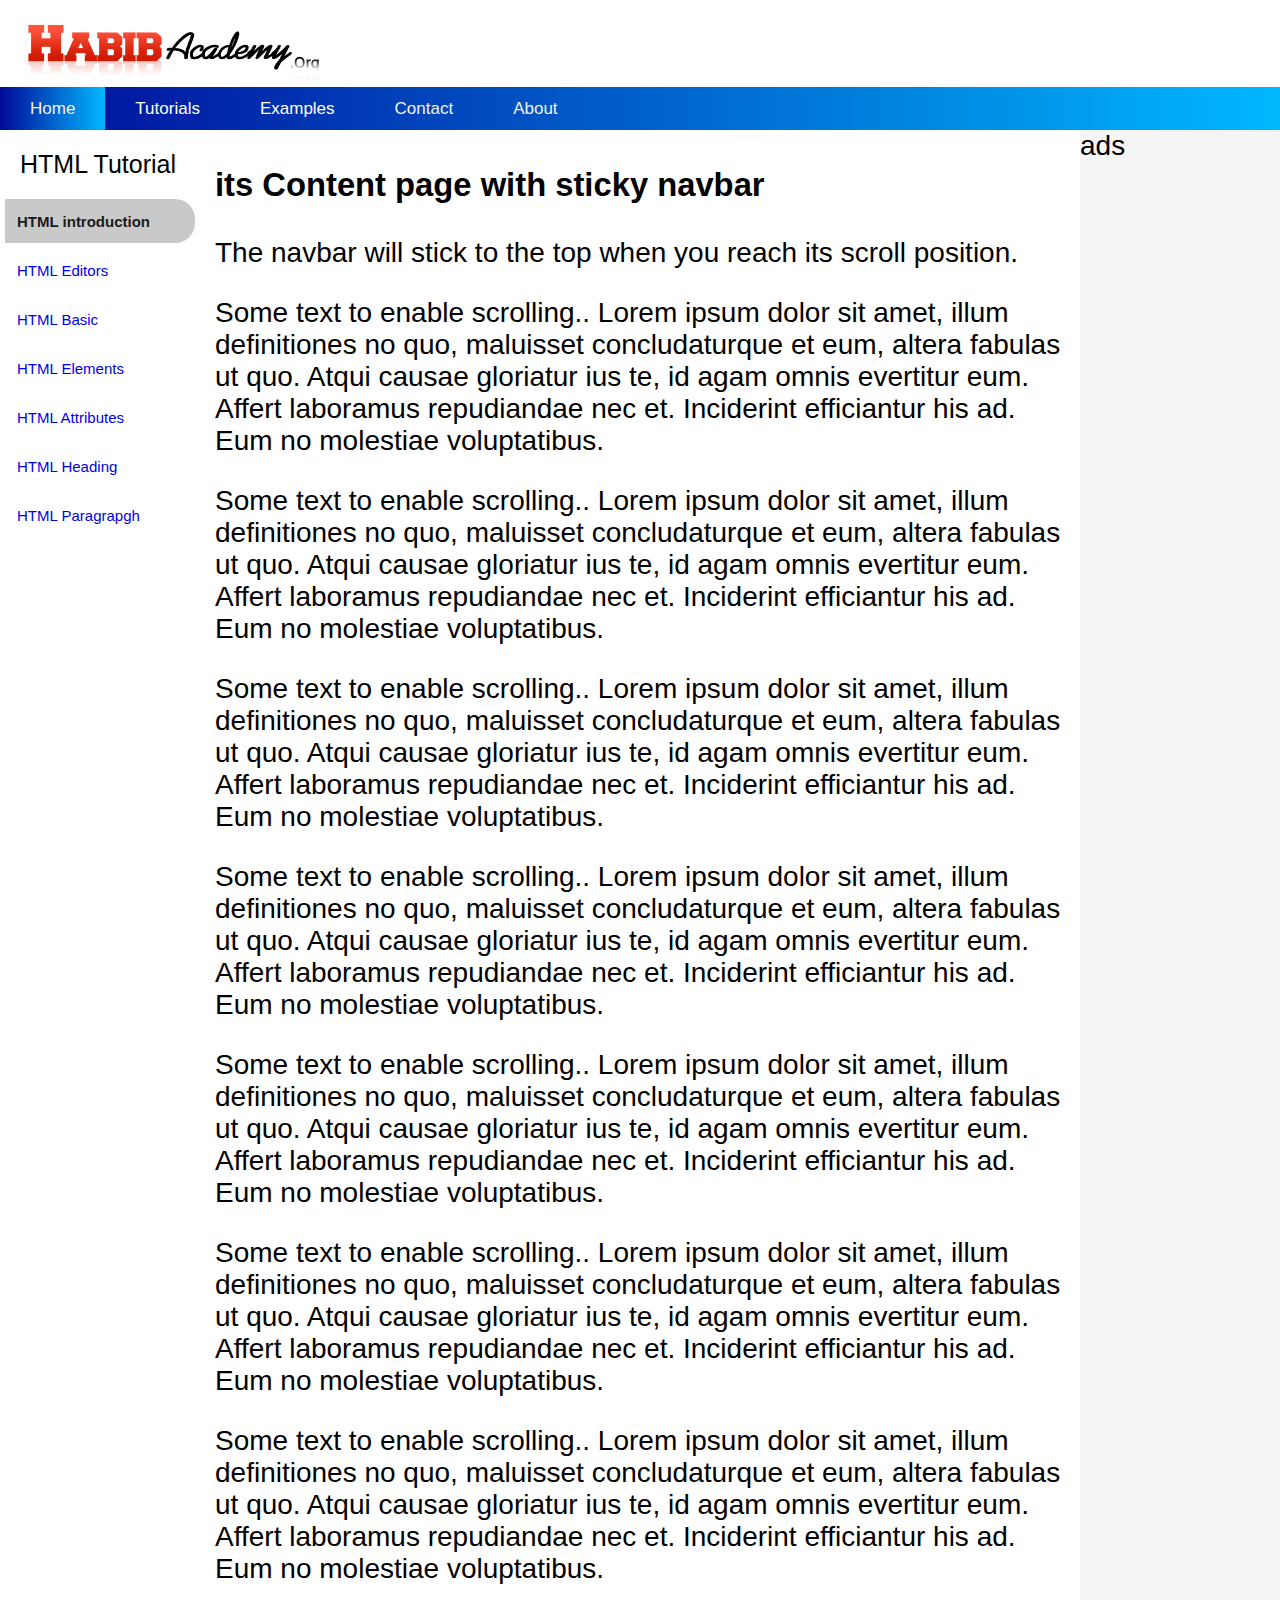
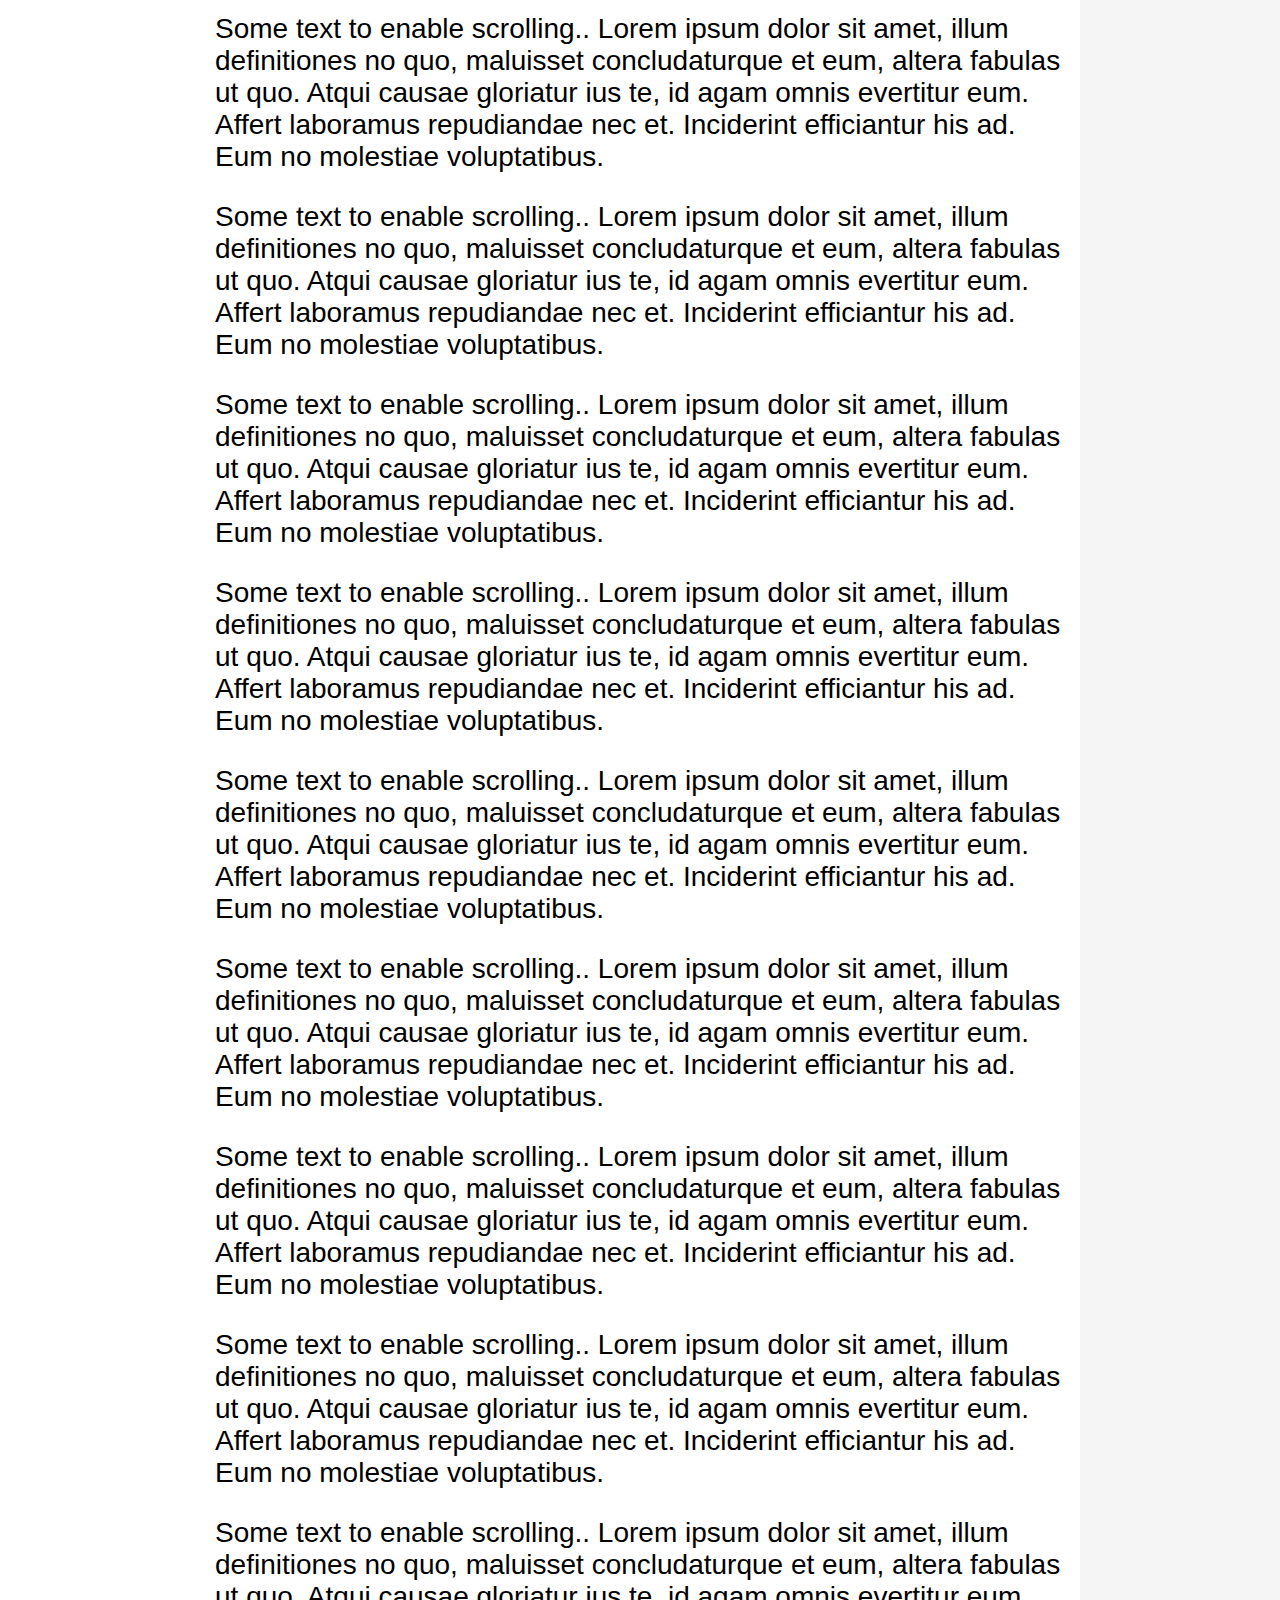
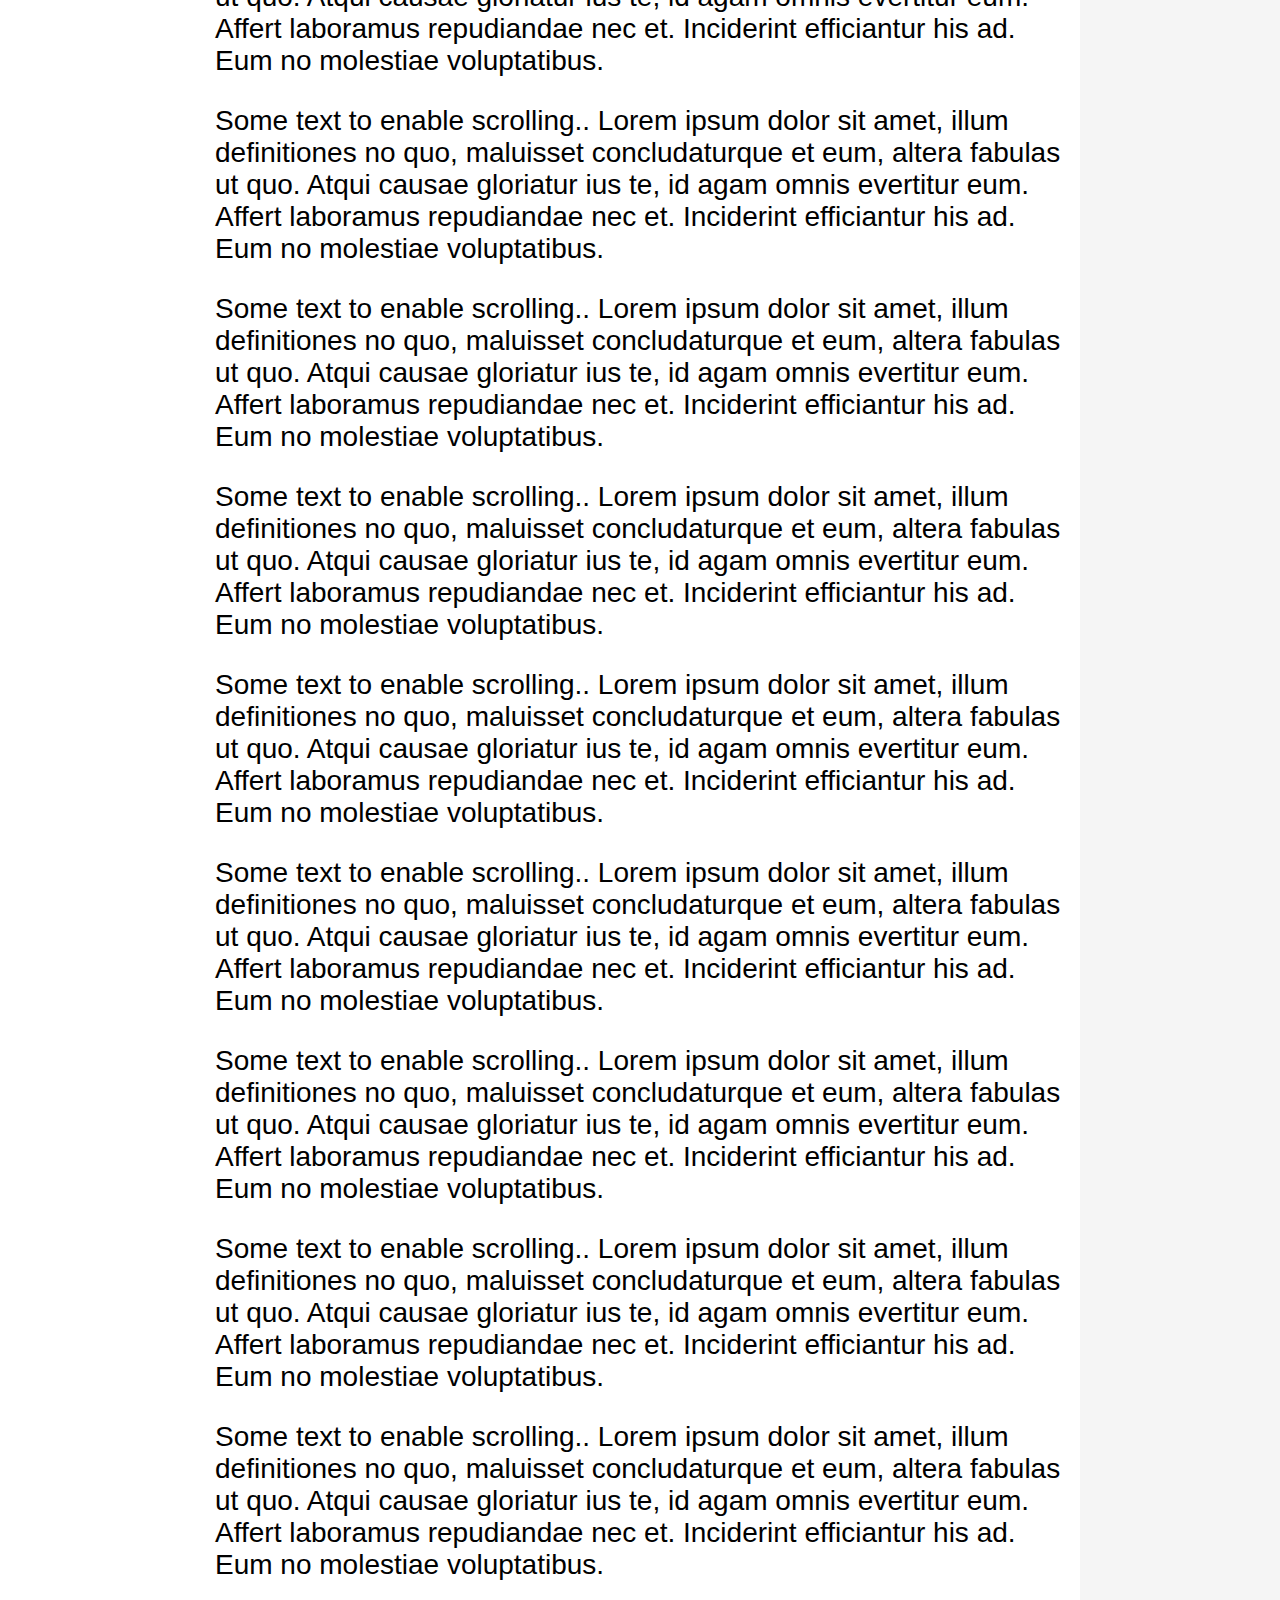
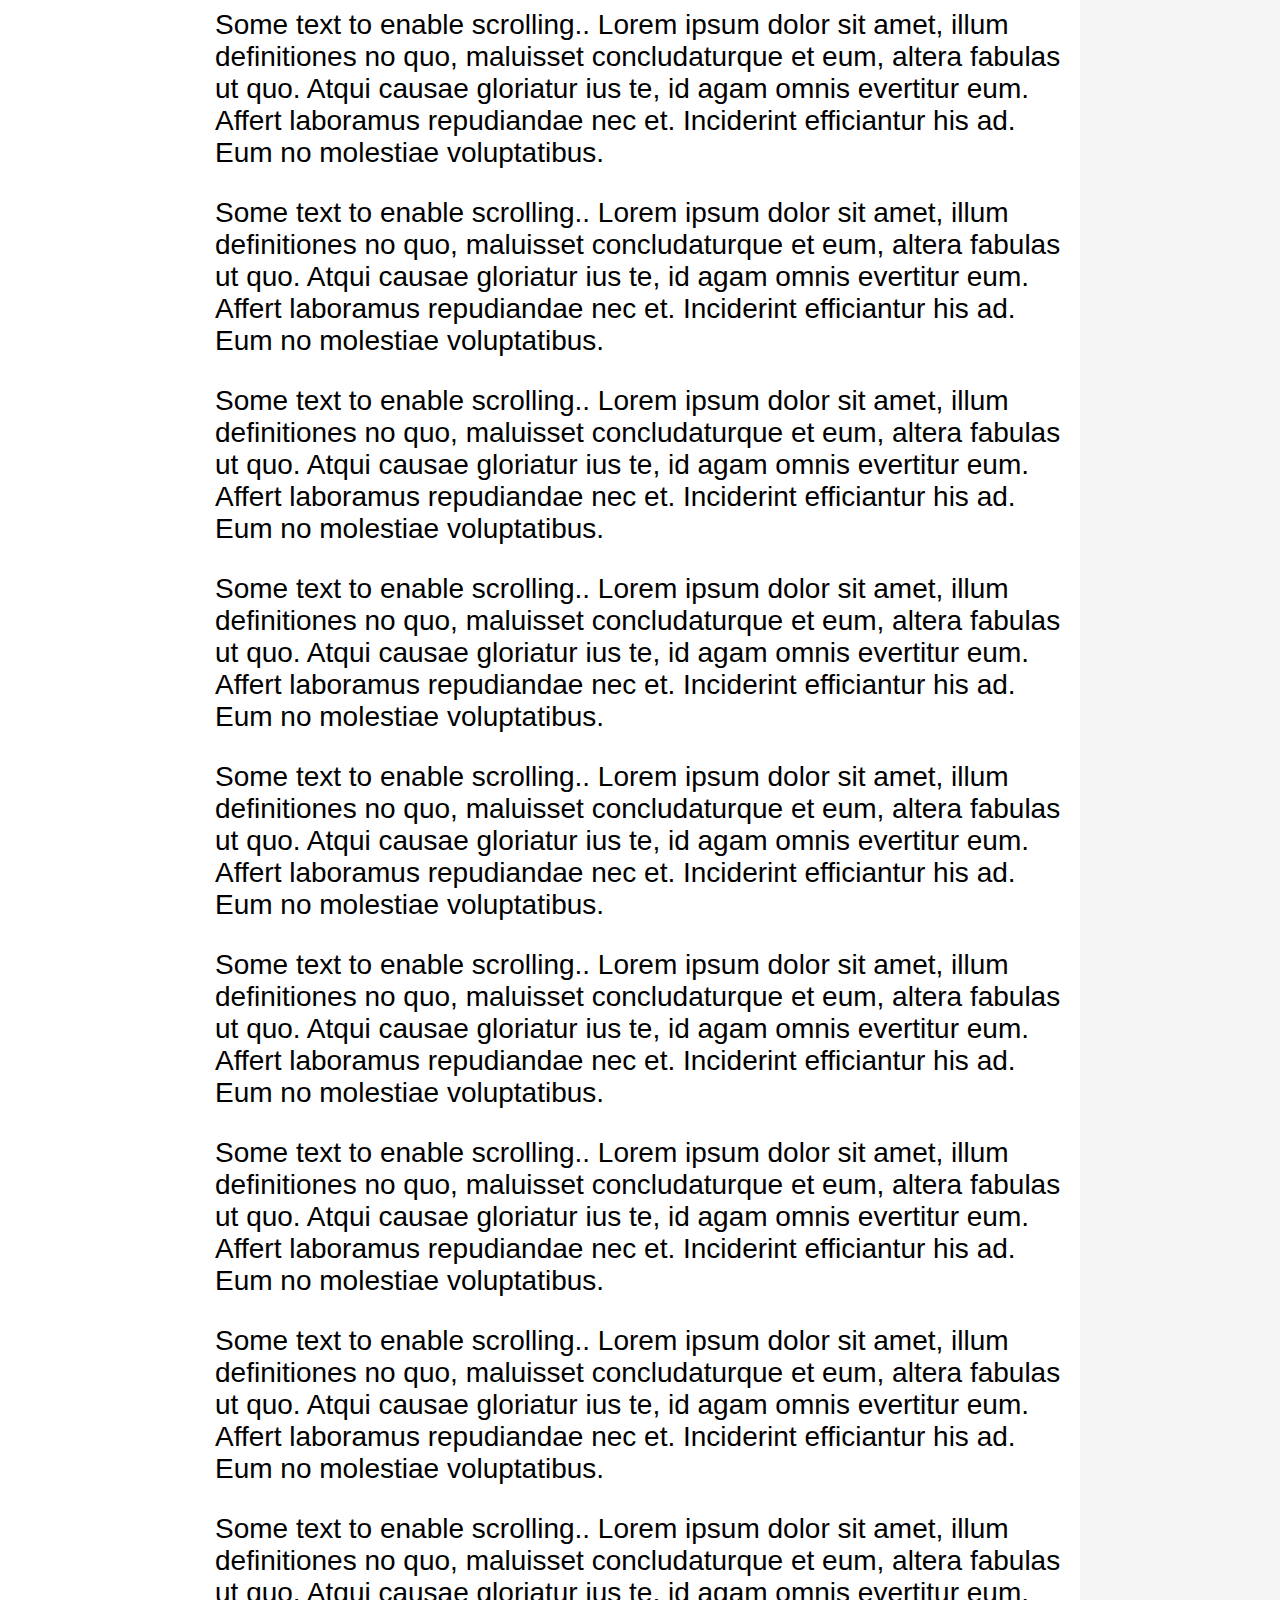
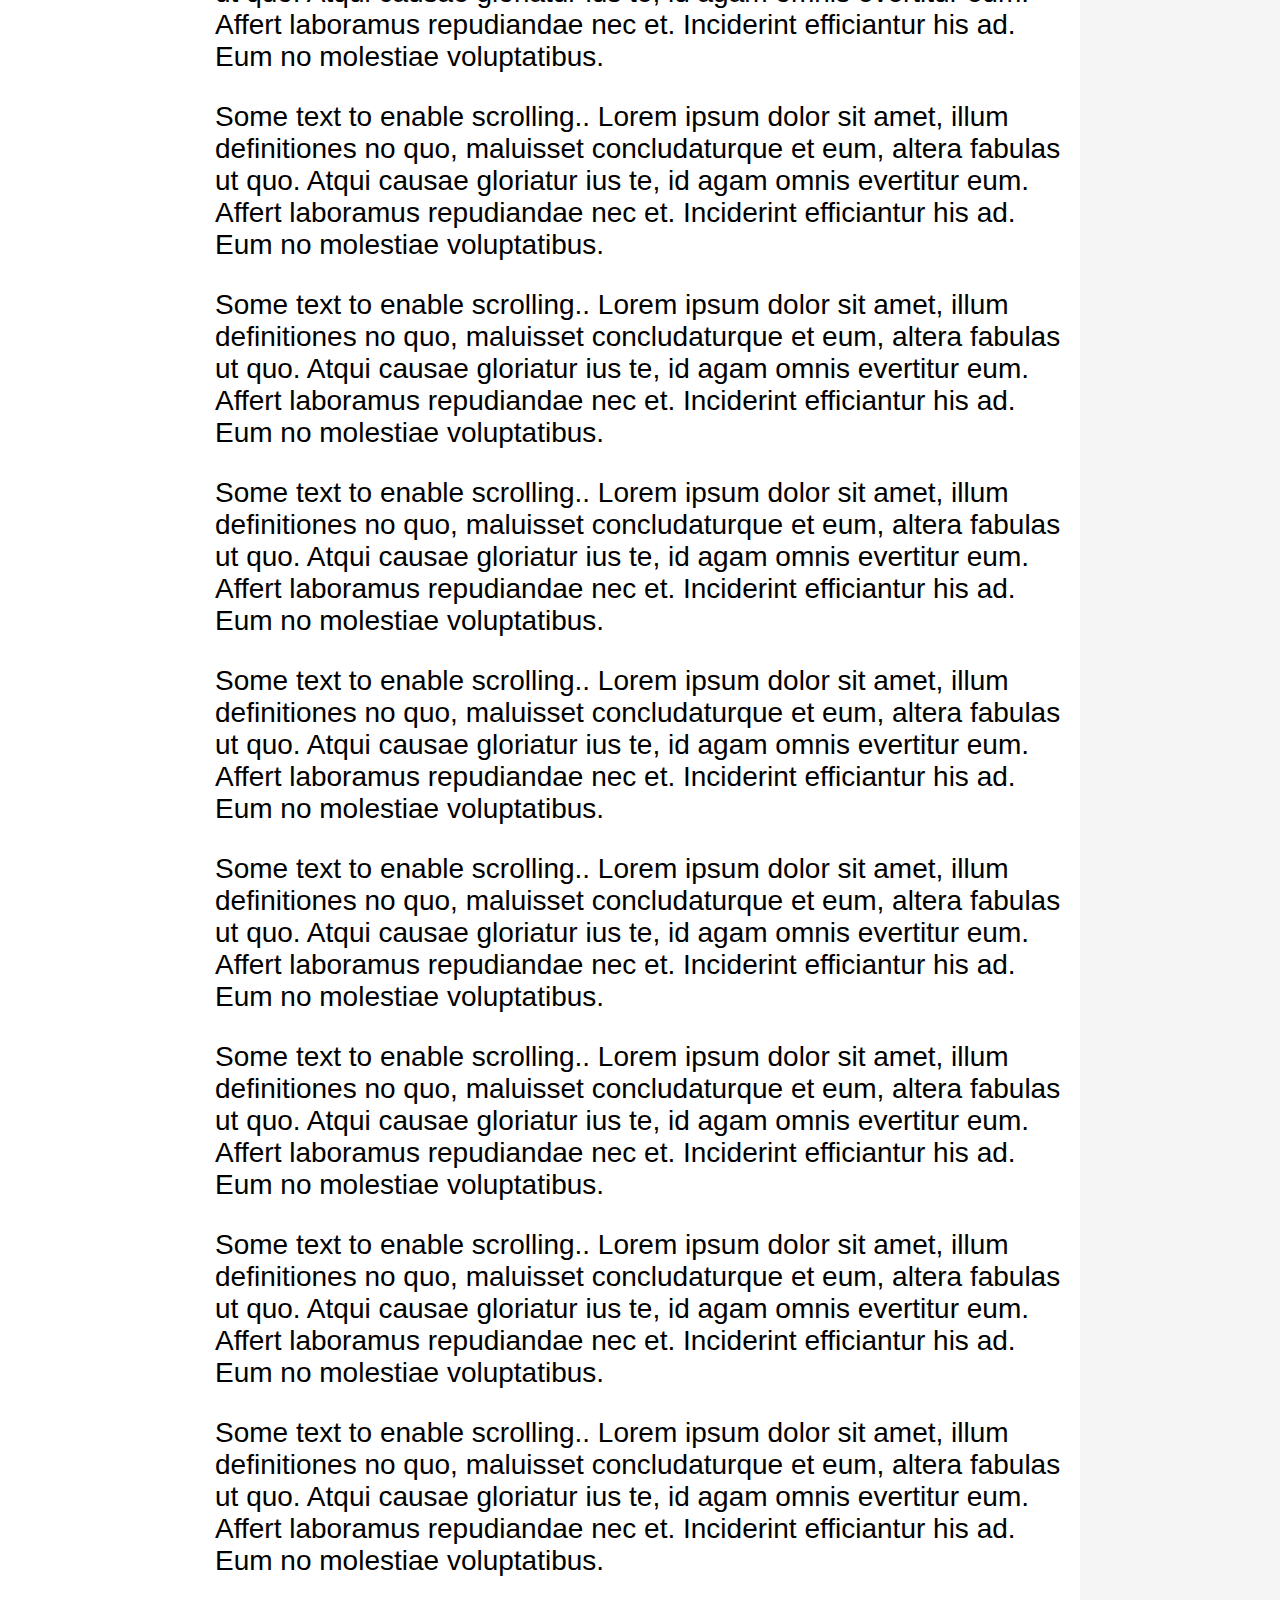
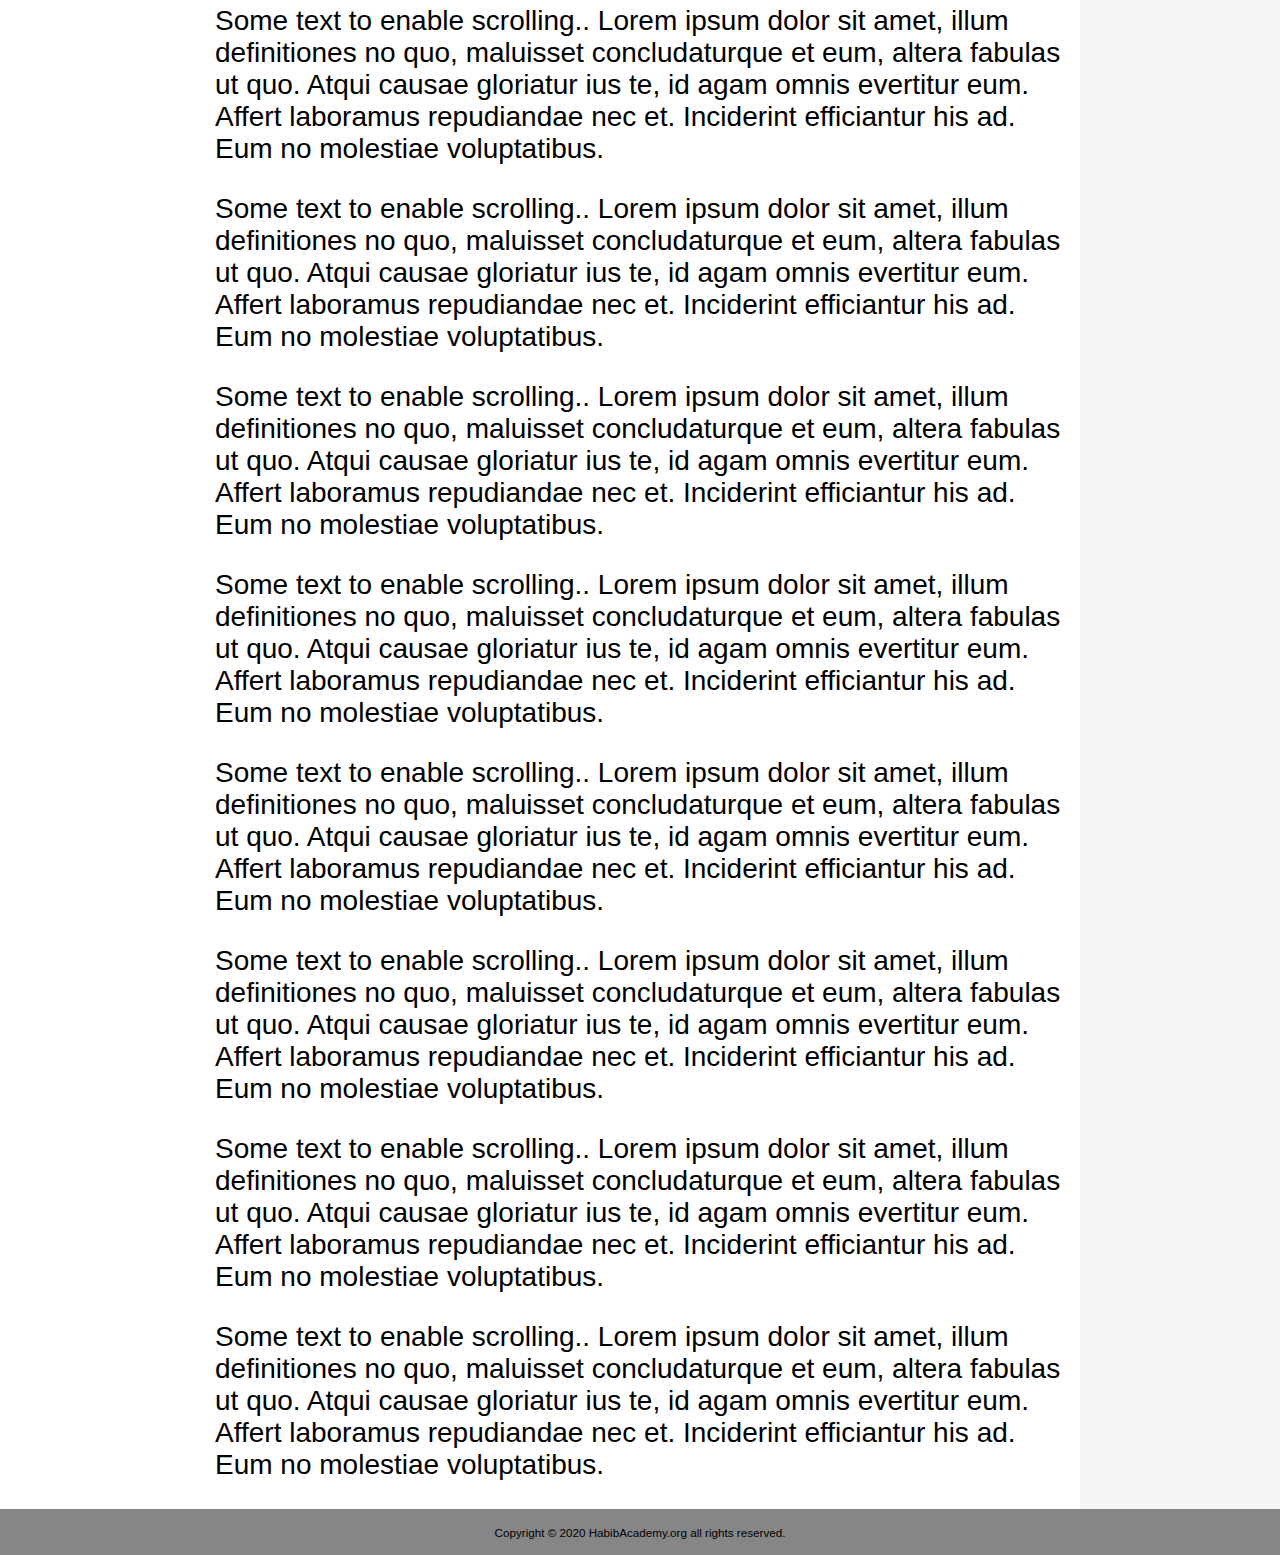
<file: index.html>
<!DOCTYPE html>
<html lang="en" dir="ltr">
<head>
    <meta charset="UTF-8">
    <meta http-equiv="X-UA-Compatible" content="IE=edge">
    <meta name="viewport" content="width=device-width, initial-scale=1.0">
    <title>Habib Academy</title>
    <link rel="stylesheet" href="css/style.css">
    <link href="https://fonts.googleapis.com/icon?family=Material+Icons"rel="stylesheet">

</head>
<body>
  <!-- HEADER  -->
    <div class="Header">
      <div class="Header_top">

         <img src="img/a1.png"   alt="logo">
        </div>
        <div class="topnav" id="myTopnav">
          <a href="#home" class="active">Home</a>
      
          <div class="dropdown">
  
              <button class="dropbtn">Tutorials
              </button>
              <div class="dropdown-content">
                  <a href="#">Link 1</a>
                  <a href="#">Link 2</a>
                  <a href="#">Link 3</a>
              </div>
          </div>

            <div class="dropdown">
  
              <button class="dropbtn">Examples
                 
              </button>
              <div class="dropdown-content">
                  <a href="#">Link 1</a>
                  <a href="#">Link 2</a>
                  <a href="#">Link 3</a>
              </div>
          </div>
          
      

   
          
        
          <a href="#contact">Contact</a>
          <a href="#about">About</a>
          <a href="javascript:void(0);" style="font-size:15px;" class="icon" onclick="myFunction1()">&#9776;</a>
  
      </div>
         </div>

<!-- HEADER ENDS -->
     


<!-- BODY STARTES UNDER HEADER  -->


<div class="Body">


    <!-- LEFT SIDEBAR , MENU / TABLE OF CONTENTS  -->
          <div class="left_side_bar"> 
              
            <!-- INSIDE LEFT SIDEBAR -->
            
            <h1 class="sidebarTopH1">HTML Tutorial</h1>
          
  <!-- <div class="sidebar"> -->
    



    
  <div class="sidebarOption sidebarOption_active">
      
          <a href="#"><h3> HTML introduction</h3></a>
  </div>
  
  <div class="sidebarOption ">
      
    <a href="#"> <h3>HTML Editors</h3></a>
</div> 

<div class="sidebarOption ">
      
  <a href="#"> <h3>HTML Basic</h3></a>
</div> 

<div class="sidebarOption ">
      
  <a href="#"> <h3>HTML Elements</h3></a>
</div> 

  
<div class="sidebarOption ">
      
  <a href="#"> <h3>HTML Attributes</h3></a>
</div> 

<div class="sidebarOption ">
      
  <a href="#"> <h3>HTML Heading</h3></a>
</div> 



<div class="sidebarOption ">
      
  <a href="#"> <h3>HTML Paragrapgh</h3></a>
</div> 

  
  

    <!-- </div> -->








          </div>

    <!-- LEFT SIDE MENU / TABLE OF CONTENTS  ENDS -->





           
    <!-- MIDDLE COLUMN -->
          <div class="content1">
<!-- INSIDE MIDDLE COLMN -->
         <h3>its Content page with sticky navbar </h3>
         <p>The navbar will stick to the top when you reach its scroll position.</p>
         <p>Some text  to enable scrolling.. Lorem ipsum dolor sit amet, illum definitiones no quo, maluisset concludaturque et eum, altera fabulas ut quo. Atqui causae gloriatur ius te, id agam omnis evertitur eum. Affert laboramus repudiandae nec et. Inciderint efficiantur his ad. Eum no molestiae voluptatibus.</p>
         <p>Some  text to enable scrolling.. Lorem ipsum dolor sit amet, illum definitiones no quo, maluisset concludaturque et eum, altera fabulas ut quo. Atqui causae gloriatur ius te, id agam omnis evertitur eum. Affert laboramus repudiandae nec et. Inciderint efficiantur his ad. Eum no molestiae voluptatibus.</p>
         <p>Some text to enable scrolling.. Lorem ipsum dolor sit amet, illum definitiones no quo, maluisset concludaturque et eum, altera fabulas ut quo. Atqui causae gloriatur ius te, id agam omnis evertitur eum. Affert laboramus repudiandae nec et. Inciderint efficiantur his ad. Eum no molestiae voluptatibus.</p>
         <p>Some text to enable scrolling.. Lorem ipsum dolor sit amet, illum definitiones no quo, maluisset concludaturque et eum, altera fabulas ut quo. Atqui causae gloriatur ius te, id agam omnis evertitur eum. Affert laboramus repudiandae nec et. Inciderint efficiantur his ad. Eum no molestiae voluptatibus.</p>
          <p>Some text to enable scrolling.. Lorem ipsum dolor sit amet, illum definitiones no quo, maluisset concludaturque et eum, altera fabulas ut quo. Atqui causae gloriatur ius te, id agam omnis evertitur eum. Affert laboramus repudiandae nec et. Inciderint efficiantur his ad. Eum no molestiae voluptatibus.</p>
         <p>Some text to enable scrolling.. Lorem ipsum dolor sit amet, illum definitiones no quo, maluisset concludaturque et eum, altera fabulas ut quo. Atqui causae gloriatur ius te, id agam omnis evertitur eum. Affert laboramus repudiandae nec et. Inciderint efficiantur his ad. Eum no molestiae voluptatibus.</p>
         <p>Some text  to enable scrolling.. Lorem ipsum dolor sit amet, illum definitiones no quo, maluisset concludaturque et eum, altera fabulas ut quo. Atqui causae gloriatur ius te, id agam omnis evertitur eum. Affert laboramus repudiandae nec et. Inciderint efficiantur his ad. Eum no molestiae voluptatibus.</p>
         <p>Some  text to enable scrolling.. Lorem ipsum dolor sit amet, illum definitiones no quo, maluisset concludaturque et eum, altera fabulas ut quo. Atqui causae gloriatur ius te, id agam omnis evertitur eum. Affert laboramus repudiandae nec et. Inciderint efficiantur his ad. Eum no molestiae voluptatibus.</p>
         <p>Some text to enable scrolling.. Lorem ipsum dolor sit amet, illum definitiones no quo, maluisset concludaturque et eum, altera fabulas ut quo. Atqui causae gloriatur ius te, id agam omnis evertitur eum. Affert laboramus repudiandae nec et. Inciderint efficiantur his ad. Eum no molestiae voluptatibus.</p>
         <p>Some text to enable scrolling.. Lorem ipsum dolor sit amet, illum definitiones no quo, maluisset concludaturque et eum, altera fabulas ut quo. Atqui causae gloriatur ius te, id agam omnis evertitur eum. Affert laboramus repudiandae nec et. Inciderint efficiantur his ad. Eum no molestiae voluptatibus.</p>
          <p>Some text to enable scrolling.. Lorem ipsum dolor sit amet, illum definitiones no quo, maluisset concludaturque et eum, altera fabulas ut quo. Atqui causae gloriatur ius te, id agam omnis evertitur eum. Affert laboramus repudiandae nec et. Inciderint efficiantur his ad. Eum no molestiae voluptatibus.</p>
         <p>Some text to enable scrolling.. Lorem ipsum dolor sit amet, illum definitiones no quo, maluisset concludaturque et eum, altera fabulas ut quo. Atqui causae gloriatur ius te, id agam omnis evertitur eum. Affert laboramus repudiandae nec et. Inciderint efficiantur his ad. Eum no molestiae voluptatibus.</p>
         <p>Some text  to enable scrolling.. Lorem ipsum dolor sit amet, illum definitiones no quo, maluisset concludaturque et eum, altera fabulas ut quo. Atqui causae gloriatur ius te, id agam omnis evertitur eum. Affert laboramus repudiandae nec et. Inciderint efficiantur his ad. Eum no molestiae voluptatibus.</p>
         <p>Some  text to enable scrolling.. Lorem ipsum dolor sit amet, illum definitiones no quo, maluisset concludaturque et eum, altera fabulas ut quo. Atqui causae gloriatur ius te, id agam omnis evertitur eum. Affert laboramus repudiandae nec et. Inciderint efficiantur his ad. Eum no molestiae voluptatibus.</p>
         <p>Some text to enable scrolling.. Lorem ipsum dolor sit amet, illum definitiones no quo, maluisset concludaturque et eum, altera fabulas ut quo. Atqui causae gloriatur ius te, id agam omnis evertitur eum. Affert laboramus repudiandae nec et. Inciderint efficiantur his ad. Eum no molestiae voluptatibus.</p>
         <p>Some text to enable scrolling.. Lorem ipsum dolor sit amet, illum definitiones no quo, maluisset concludaturque et eum, altera fabulas ut quo. Atqui causae gloriatur ius te, id agam omnis evertitur eum. Affert laboramus repudiandae nec et. Inciderint efficiantur his ad. Eum no molestiae voluptatibus.</p>
          <p>Some text to enable scrolling.. Lorem ipsum dolor sit amet, illum definitiones no quo, maluisset concludaturque et eum, altera fabulas ut quo. Atqui causae gloriatur ius te, id agam omnis evertitur eum. Affert laboramus repudiandae nec et. Inciderint efficiantur his ad. Eum no molestiae voluptatibus.</p>
         <p>Some text to enable scrolling.. Lorem ipsum dolor sit amet, illum definitiones no quo, maluisset concludaturque et eum, altera fabulas ut quo. Atqui causae gloriatur ius te, id agam omnis evertitur eum. Affert laboramus repudiandae nec et. Inciderint efficiantur his ad. Eum no molestiae voluptatibus.</p>
         <p>Some text  to enable scrolling.. Lorem ipsum dolor sit amet, illum definitiones no quo, maluisset concludaturque et eum, altera fabulas ut quo. Atqui causae gloriatur ius te, id agam omnis evertitur eum. Affert laboramus repudiandae nec et. Inciderint efficiantur his ad. Eum no molestiae voluptatibus.</p>
         <p>Some  text to enable scrolling.. Lorem ipsum dolor sit amet, illum definitiones no quo, maluisset concludaturque et eum, altera fabulas ut quo. Atqui causae gloriatur ius te, id agam omnis evertitur eum. Affert laboramus repudiandae nec et. Inciderint efficiantur his ad. Eum no molestiae voluptatibus.</p>
         <p>Some text to enable scrolling.. Lorem ipsum dolor sit amet, illum definitiones no quo, maluisset concludaturque et eum, altera fabulas ut quo. Atqui causae gloriatur ius te, id agam omnis evertitur eum. Affert laboramus repudiandae nec et. Inciderint efficiantur his ad. Eum no molestiae voluptatibus.</p>
         <p>Some text to enable scrolling.. Lorem ipsum dolor sit amet, illum definitiones no quo, maluisset concludaturque et eum, altera fabulas ut quo. Atqui causae gloriatur ius te, id agam omnis evertitur eum. Affert laboramus repudiandae nec et. Inciderint efficiantur his ad. Eum no molestiae voluptatibus.</p>
          <p>Some text to enable scrolling.. Lorem ipsum dolor sit amet, illum definitiones no quo, maluisset concludaturque et eum, altera fabulas ut quo. Atqui causae gloriatur ius te, id agam omnis evertitur eum. Affert laboramus repudiandae nec et. Inciderint efficiantur his ad. Eum no molestiae voluptatibus.</p>
         <p>Some text to enable scrolling.. Lorem ipsum dolor sit amet, illum definitiones no quo, maluisset concludaturque et eum, altera fabulas ut quo. Atqui causae gloriatur ius te, id agam omnis evertitur eum. Affert laboramus repudiandae nec et. Inciderint efficiantur his ad. Eum no molestiae voluptatibus.</p>
         <p>Some text  to enable scrolling.. Lorem ipsum dolor sit amet, illum definitiones no quo, maluisset concludaturque et eum, altera fabulas ut quo. Atqui causae gloriatur ius te, id agam omnis evertitur eum. Affert laboramus repudiandae nec et. Inciderint efficiantur his ad. Eum no molestiae voluptatibus.</p>
         <p>Some  text to enable scrolling.. Lorem ipsum dolor sit amet, illum definitiones no quo, maluisset concludaturque et eum, altera fabulas ut quo. Atqui causae gloriatur ius te, id agam omnis evertitur eum. Affert laboramus repudiandae nec et. Inciderint efficiantur his ad. Eum no molestiae voluptatibus.</p>
         <p>Some text to enable scrolling.. Lorem ipsum dolor sit amet, illum definitiones no quo, maluisset concludaturque et eum, altera fabulas ut quo. Atqui causae gloriatur ius te, id agam omnis evertitur eum. Affert laboramus repudiandae nec et. Inciderint efficiantur his ad. Eum no molestiae voluptatibus.</p>
         <p>Some text to enable scrolling.. Lorem ipsum dolor sit amet, illum definitiones no quo, maluisset concludaturque et eum, altera fabulas ut quo. Atqui causae gloriatur ius te, id agam omnis evertitur eum. Affert laboramus repudiandae nec et. Inciderint efficiantur his ad. Eum no molestiae voluptatibus.</p>
          <p>Some text to enable scrolling.. Lorem ipsum dolor sit amet, illum definitiones no quo, maluisset concludaturque et eum, altera fabulas ut quo. Atqui causae gloriatur ius te, id agam omnis evertitur eum. Affert laboramus repudiandae nec et. Inciderint efficiantur his ad. Eum no molestiae voluptatibus.</p>
         <p>Some text to enable scrolling.. Lorem ipsum dolor sit amet, illum definitiones no quo, maluisset concludaturque et eum, altera fabulas ut quo. Atqui causae gloriatur ius te, id agam omnis evertitur eum. Affert laboramus repudiandae nec et. Inciderint efficiantur his ad. Eum no molestiae voluptatibus.</p>
         <p>Some text  to enable scrolling.. Lorem ipsum dolor sit amet, illum definitiones no quo, maluisset concludaturque et eum, altera fabulas ut quo. Atqui causae gloriatur ius te, id agam omnis evertitur eum. Affert laboramus repudiandae nec et. Inciderint efficiantur his ad. Eum no molestiae voluptatibus.</p>
         <p>Some  text to enable scrolling.. Lorem ipsum dolor sit amet, illum definitiones no quo, maluisset concludaturque et eum, altera fabulas ut quo. Atqui causae gloriatur ius te, id agam omnis evertitur eum. Affert laboramus repudiandae nec et. Inciderint efficiantur his ad. Eum no molestiae voluptatibus.</p>
         <p>Some text to enable scrolling.. Lorem ipsum dolor sit amet, illum definitiones no quo, maluisset concludaturque et eum, altera fabulas ut quo. Atqui causae gloriatur ius te, id agam omnis evertitur eum. Affert laboramus repudiandae nec et. Inciderint efficiantur his ad. Eum no molestiae voluptatibus.</p>
         <p>Some text to enable scrolling.. Lorem ipsum dolor sit amet, illum definitiones no quo, maluisset concludaturque et eum, altera fabulas ut quo. Atqui causae gloriatur ius te, id agam omnis evertitur eum. Affert laboramus repudiandae nec et. Inciderint efficiantur his ad. Eum no molestiae voluptatibus.</p>
          <p>Some text to enable scrolling.. Lorem ipsum dolor sit amet, illum definitiones no quo, maluisset concludaturque et eum, altera fabulas ut quo. Atqui causae gloriatur ius te, id agam omnis evertitur eum. Affert laboramus repudiandae nec et. Inciderint efficiantur his ad. Eum no molestiae voluptatibus.</p>
         <p>Some text to enable scrolling.. Lorem ipsum dolor sit amet, illum definitiones no quo, maluisset concludaturque et eum, altera fabulas ut quo. Atqui causae gloriatur ius te, id agam omnis evertitur eum. Affert laboramus repudiandae nec et. Inciderint efficiantur his ad. Eum no molestiae voluptatibus.</p>
         <p>Some text  to enable scrolling.. Lorem ipsum dolor sit amet, illum definitiones no quo, maluisset concludaturque et eum, altera fabulas ut quo. Atqui causae gloriatur ius te, id agam omnis evertitur eum. Affert laboramus repudiandae nec et. Inciderint efficiantur his ad. Eum no molestiae voluptatibus.</p>
         <p>Some  text to enable scrolling.. Lorem ipsum dolor sit amet, illum definitiones no quo, maluisset concludaturque et eum, altera fabulas ut quo. Atqui causae gloriatur ius te, id agam omnis evertitur eum. Affert laboramus repudiandae nec et. Inciderint efficiantur his ad. Eum no molestiae voluptatibus.</p>
         <p>Some text to enable scrolling.. Lorem ipsum dolor sit amet, illum definitiones no quo, maluisset concludaturque et eum, altera fabulas ut quo. Atqui causae gloriatur ius te, id agam omnis evertitur eum. Affert laboramus repudiandae nec et. Inciderint efficiantur his ad. Eum no molestiae voluptatibus.</p>
         <p>Some text to enable scrolling.. Lorem ipsum dolor sit amet, illum definitiones no quo, maluisset concludaturque et eum, altera fabulas ut quo. Atqui causae gloriatur ius te, id agam omnis evertitur eum. Affert laboramus repudiandae nec et. Inciderint efficiantur his ad. Eum no molestiae voluptatibus.</p>
          <p>Some text to enable scrolling.. Lorem ipsum dolor sit amet, illum definitiones no quo, maluisset concludaturque et eum, altera fabulas ut quo. Atqui causae gloriatur ius te, id agam omnis evertitur eum. Affert laboramus repudiandae nec et. Inciderint efficiantur his ad. Eum no molestiae voluptatibus.</p>
         <p>Some text to enable scrolling.. Lorem ipsum dolor sit amet, illum definitiones no quo, maluisset concludaturque et eum, altera fabulas ut quo. Atqui causae gloriatur ius te, id agam omnis evertitur eum. Affert laboramus repudiandae nec et. Inciderint efficiantur his ad. Eum no molestiae voluptatibus.</p>
         <p>Some text  to enable scrolling.. Lorem ipsum dolor sit amet, illum definitiones no quo, maluisset concludaturque et eum, altera fabulas ut quo. Atqui causae gloriatur ius te, id agam omnis evertitur eum. Affert laboramus repudiandae nec et. Inciderint efficiantur his ad. Eum no molestiae voluptatibus.</p>
         <p>Some  text to enable scrolling.. Lorem ipsum dolor sit amet, illum definitiones no quo, maluisset concludaturque et eum, altera fabulas ut quo. Atqui causae gloriatur ius te, id agam omnis evertitur eum. Affert laboramus repudiandae nec et. Inciderint efficiantur his ad. Eum no molestiae voluptatibus.</p>
         <p>Some text to enable scrolling.. Lorem ipsum dolor sit amet, illum definitiones no quo, maluisset concludaturque et eum, altera fabulas ut quo. Atqui causae gloriatur ius te, id agam omnis evertitur eum. Affert laboramus repudiandae nec et. Inciderint efficiantur his ad. Eum no molestiae voluptatibus.</p>
         <p>Some text to enable scrolling.. Lorem ipsum dolor sit amet, illum definitiones no quo, maluisset concludaturque et eum, altera fabulas ut quo. Atqui causae gloriatur ius te, id agam omnis evertitur eum. Affert laboramus repudiandae nec et. Inciderint efficiantur his ad. Eum no molestiae voluptatibus.</p>
          <p>Some text to enable scrolling.. Lorem ipsum dolor sit amet, illum definitiones no quo, maluisset concludaturque et eum, altera fabulas ut quo. Atqui causae gloriatur ius te, id agam omnis evertitur eum. Affert laboramus repudiandae nec et. Inciderint efficiantur his ad. Eum no molestiae voluptatibus.</p>
         <p>Some text to enable scrolling.. Lorem ipsum dolor sit amet, illum definitiones no quo, maluisset concludaturque et eum, altera fabulas ut quo. Atqui causae gloriatur ius te, id agam omnis evertitur eum. Affert laboramus repudiandae nec et. Inciderint efficiantur his ad. Eum no molestiae voluptatibus.</p>
         <p>Some text to enable scrolling.. Lorem ipsum dolor sit amet, illum definitiones no quo, maluisset concludaturque et eum, altera fabulas ut quo. Atqui causae gloriatur ius te, id agam omnis evertitur eum. Affert laboramus repudiandae nec et. Inciderint efficiantur his ad. Eum no molestiae voluptatibus.</p>
      </div>


    <!-- MIDDLE COLUMN   ENDS-->








    <!-- RIGHT COLUMN -->
      <div class=" right_side">  ads 



        <!-- INSIDE RIGHT COLUMN -->
      </div>



    <!-- RIGHT COLUMN ENDS -->



    </div>

<!-- BODY ENDS  -->



<!-- FOOTER STARTS  -->

<div class="Footer">
<div class="Footer_content">

<div class="Footer_copy_right">
	<small> Copyright &copy; 2020 HabibAcademy.org all rights reserved.
  </small>

  </div>
      
 </div>
    </div>




    <script>
      function myFunction1() {
          var x = document.getElementById("myTopnav");

          if (x.className === "topnav") {
              x.className += " responsive";
          } else {
              x.className = "topnav";
          }
      }
      window.onscroll = function () { myFunction2() };

      var navbar = document.getElementById("myTopnav");
      var sticky = navbar.offsetTop;

      function myFunction2() {
          if (window.pageYOffset >= sticky) {
              navbar.classList.add("sticky")
          } else {
              navbar.classList.remove("sticky");
          }
      }


  </script>
        
</body>
</html>
</file>
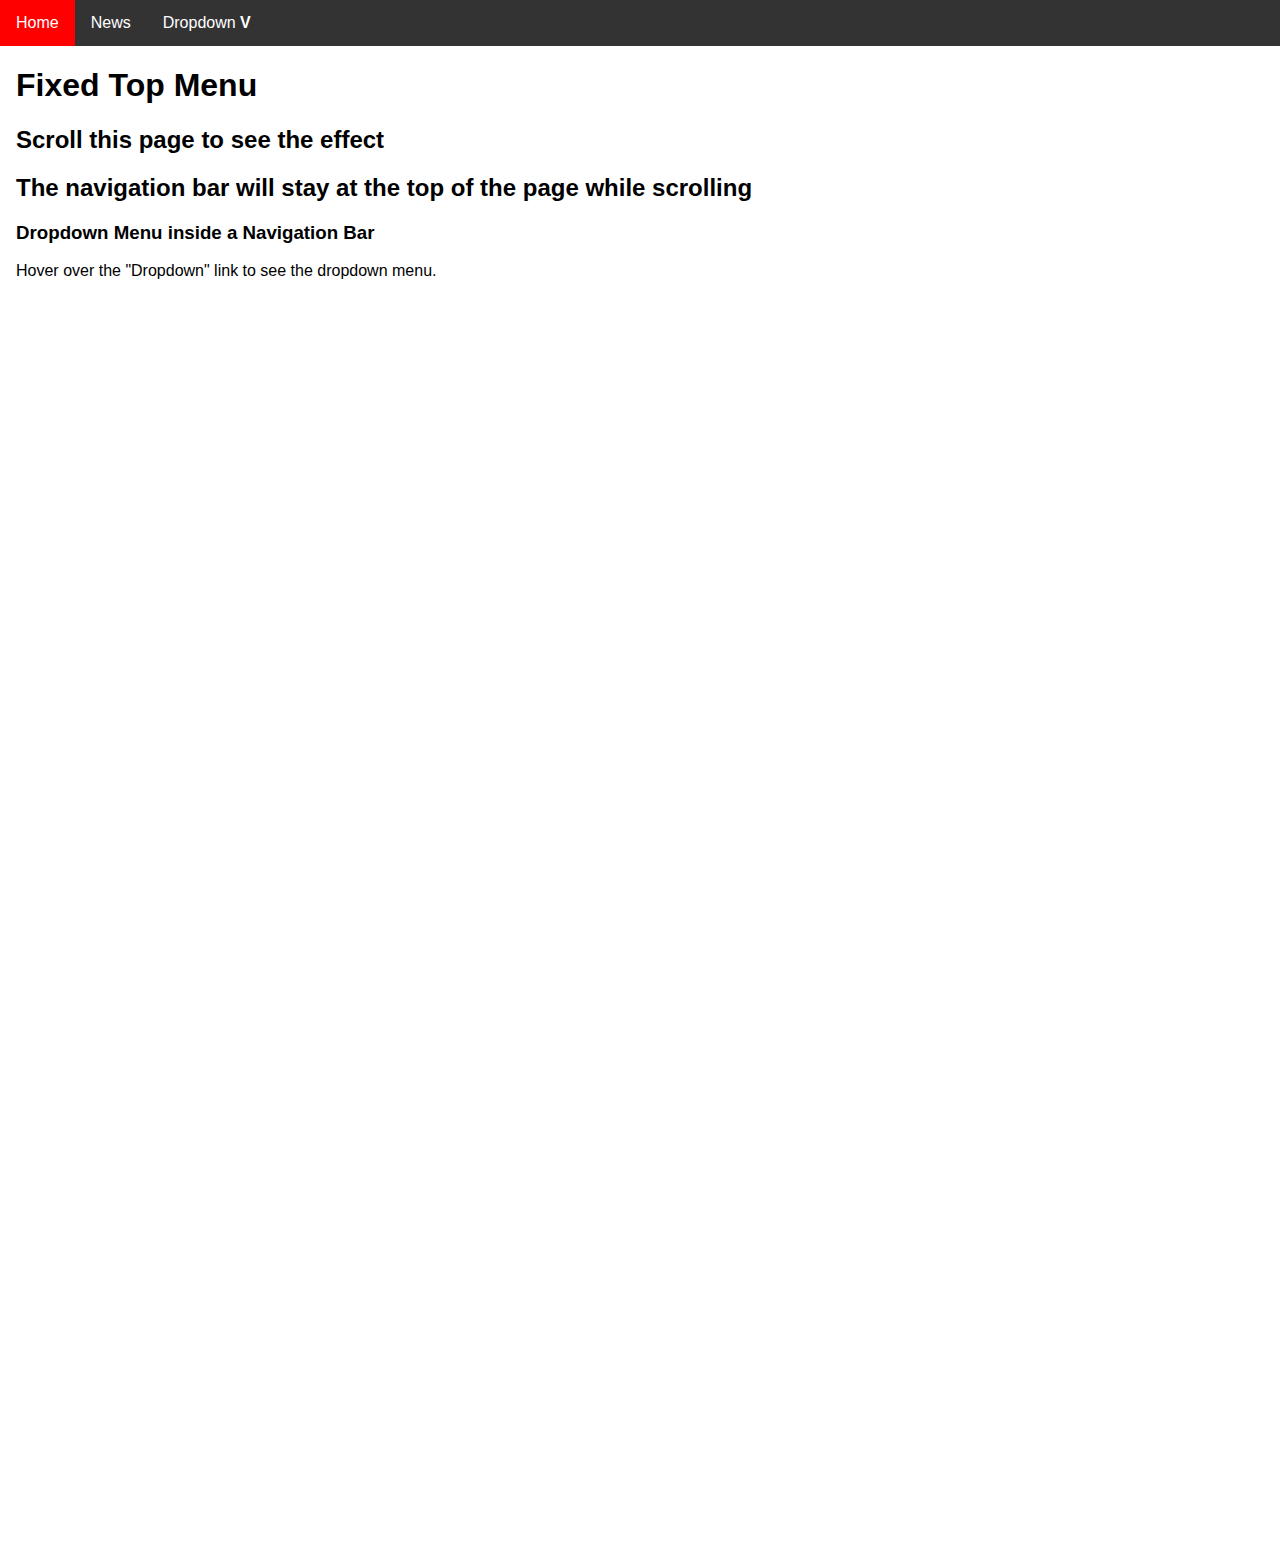
<file: css/c.html>
<!DOCTYPE html>
<html lang="en">
<head>
    <meta charset="UTF-8">
    <meta http-equiv="X-UA-Compatible" content="IE=edge">
    <meta name="viewport" content="width=device-width, initial-scale=1.0">
    <title>Document</title>
</head>
<body>
    
    
    <div class="topnav">
        <a href="#home">Home</a>
        <a href="#news">News</a>
        <div class="dropdown">
          <button class="dropbtn">Dropdown <b>V</b></button>
          <div class="dropdown-content">
            <a href="#">Link 1</a>
            <a href="#">Link 2</a>
            <a href="#">Link 3</a>
          </div>
        </div>
      </div>
      <div class="main">
        <h1>Fixed Top Menu</h1>
        <h2>Scroll this page to see the effect</h2>
        <h2>The navigation bar will stay at the top of the page while scrolling</h2>
        <h3>Dropdown Menu inside a Navigation Bar</h3>
        <p>Hover over the "Dropdown" link to see the dropdown menu.</p>
      </div>
      <Style>

      body {
        margin: 0;
        font-family: Arial, Helvetica, sans-serif;
      }
      
      .topnav {
        background-color: #333;
        position: fixed;
        top: 0;
        width: 100%;
        display:flex;
      }
      
      .topnav a,
      .dropdown,
      .dropdown .dropbtn {
        font-size: 16px;
        color: white;
        text-align: center;
        text-decoration: none;
      }
      
      .topnav a,
      .dropdown .dropbtn{
          padding: 14px 16px;
      }
      .dropdown .dropbtn {
        background-color: transparent;
        border: none;
      }
      
      .topnav a:hover,
      .dropdown:hover .dropbtn {
        background-color: red;
      }
      
      .dropdown-content {
        display: none;
        position: absolute;
        background-color: #f9f9f9;
        min-width: 160px;
        box-shadow: 0px 8px 16px 0px rgba(0, 0, 0, 0.2);
        z-index: 1;
      }
      
      .dropdown-content a {
        float: none;
        color: black;
        padding: 12px 16px;
        text-decoration: none;
        display: block;
        text-align: left;
      }
      
      .dropdown-content a:hover {
        background-color: #ddd;
      }
      
      .dropdown:hover .dropdown-content {
        display: block;
      }
      
      .main {
        padding: 16px;
        margin-top: 30px;
        height: 1500px;
        /* Used in this example to enable scrolling */
      }
    </Style>

      
</body>
</html>
</file>
<file: css/style.css>
body {
   
    margin: 0;
    font-size: 28px;
    font-family: Arial, Helvetica, sans-serif;

  
  }
  .Header{
    display: flex;
    flex-direction: column;
    height: relative;
  }

  
  
  .Header_top {
   
    margin: 0px;
    background-color:rgb(255, 255, 255);
    padding: 0px;
    
  }
  /*logo */
  .Header_top img{
      width: 300px;
      height: 80px;
      margin-left: 20px;
      overflow: hidden;
  }
  
  /*navbar starts */



  .topnav {
    overflow: hidden;
    background-color: #333;
    background-image: linear-gradient(to right, #000a98, #00B8FF);
    height : 43px;
}


.topnav a {
    float: left;
    display: block;
    color: #f2f2f2;
    text-align: center;
    padding: 12px 30px;
    text-decoration: none;
    font-size: 17px;
}

.active {
    background-image: linear-gradient(to right, #000a98, #00B8FF);
    color: white;
}

.topnav .icon {
    display: none;
}

.dropdown {
    float: left;
    overflow: hidden;

}

.dropdown .dropbtn {
    font-size: 17px;
    border: none;
    outline: none;
    color: white;
    padding: 12px 30px;

    background-color: inherit;
    font-family: inherit;
    margin: 0;
}

.dropdown-content {
    display: none;
    position: fixed;
    background-color: #f9f9f9;
    min-width: 160px;
    box-shadow: 0px 8px 16px 0px rgba(0, 0, 0, 0.2);

}

.dropdown-content a {
    float: none;
    color: black;

    padding: 12px 16px;
    text-decoration: none;
    display: block;
    text-align: left; 
}

.topnav a:hover,
.dropdown:hover .dropbtn {
    background-color: #555;
    color: white;
}

.dropdown-content a:hover {
    position: absolute;
    width: auto;
    font-weight: 600;
}

.dropdown:hover .dropdown-content {
    display: block;
}

@media screen and (max-width: 1002px) {
  .Header{
    display: flex;
    flex-direction: column;
    width: 100%;
  }
  .Body{
    flex-direction: column;
    width: 100%;
  }
  .left_side_bar{

    display: none;
  }
  .right_side{
    display: none;
  }

    .topnav a:not(:first-child),
    .dropdown .dropbtn {
        display: none;
            }
            

    .topnav a.icon {
        float: right;
        display: block;
    }
}
/* dropdown content*/
@media screen and (max-width: 1002px) {
    .topnav.responsive {
        position: relative;
    }

    .topnav.responsive .icon {
        position:absolute;
        right: 0;
        top: 0;
    }

    .topnav.responsive a {
        float: none;
        display: block;
        text-align: left;
    }

    .topnav.responsive .dropdown {
        float: none;
    }

    .topnav.responsive .dropdown-content {
        position: relative;
    }

    .topnav.responsive .dropdown .dropbtn {
        display: block;
        width: 100%;
        text-align: left;
    }

}


.content {
    padding: 16px;
}

.sticky {
    position: fixed;
    top: 0;
    width: 100%;
}

.sticky+.content {
    padding-top: 60px;
    
}


  /*nav bar ends */




  .Body{
display: flex;
flex-direction: row;

  }


  /* LEFT SIDBAR STARTS  */
.left_side_bar{
    min-width: 200px;
    max-width: 25%;
    order: 1;
    height: auto;
    background: white;
}









.sidebarOption{
display: flex;
align-items: center;
height: 40px;
padding: 0 10px;
border-top-right-radius: 20px;
border-bottom-right-radius: 20px;
cursor: pointer;
color:#818181 ;


}

.sidebarOption {
  padding: 2px;
margin: 5px;
}

.sidebarOption h3  {

flex: 1;
margin-left: 10px;
font-size: 15px;
font-weight: 500;


}


a{
text-decoration: none;

}

.sidebarTopH1{
  margin: 20px;
  font-size: 25px;
font-weight: 500;
text-decoration-color: #4e4e4e;

}





.sidebarOption:hover,
.sidebarOption:hover h3,
.sidebarOption:hover .material-icons,
.sidebarOption_active,
.sidebarOption_active h3,
.sidebarOption_active .material-icons{

  background-color: #c9c9c9;
  color: #1b1b1b;
  font-weight: 700;

}
.sidebar_footer{
  display: flex;
  justify-content: center;
}




/* LEFT SIDEBAR ENDS  */























.right_side{
  min-width: 200px;
  max-width: 25%;
    order: 3;
    height: auto;
    background-color: whitesmoke;
    border-left: black;
    
}

  /*  main content starts here */
  .content1{
    width: auto;
    order: 2;
    margin-left: 0; /* Same as the width of the sidenav */
    font-size: 28px; /* Increased text to enable scrolling */
    padding: 3px  3px 0px 15px;
    background: rgb(255, 255, 255);
  
  }
.Footer{
  display: flex;
  flex-direction: column;
}

.Footer_copy_right{
padding: 15px;
background-color: rgb(134, 134, 134);
font-size:14px;
font-weight: 400;
text-align: center;
}
</file>
